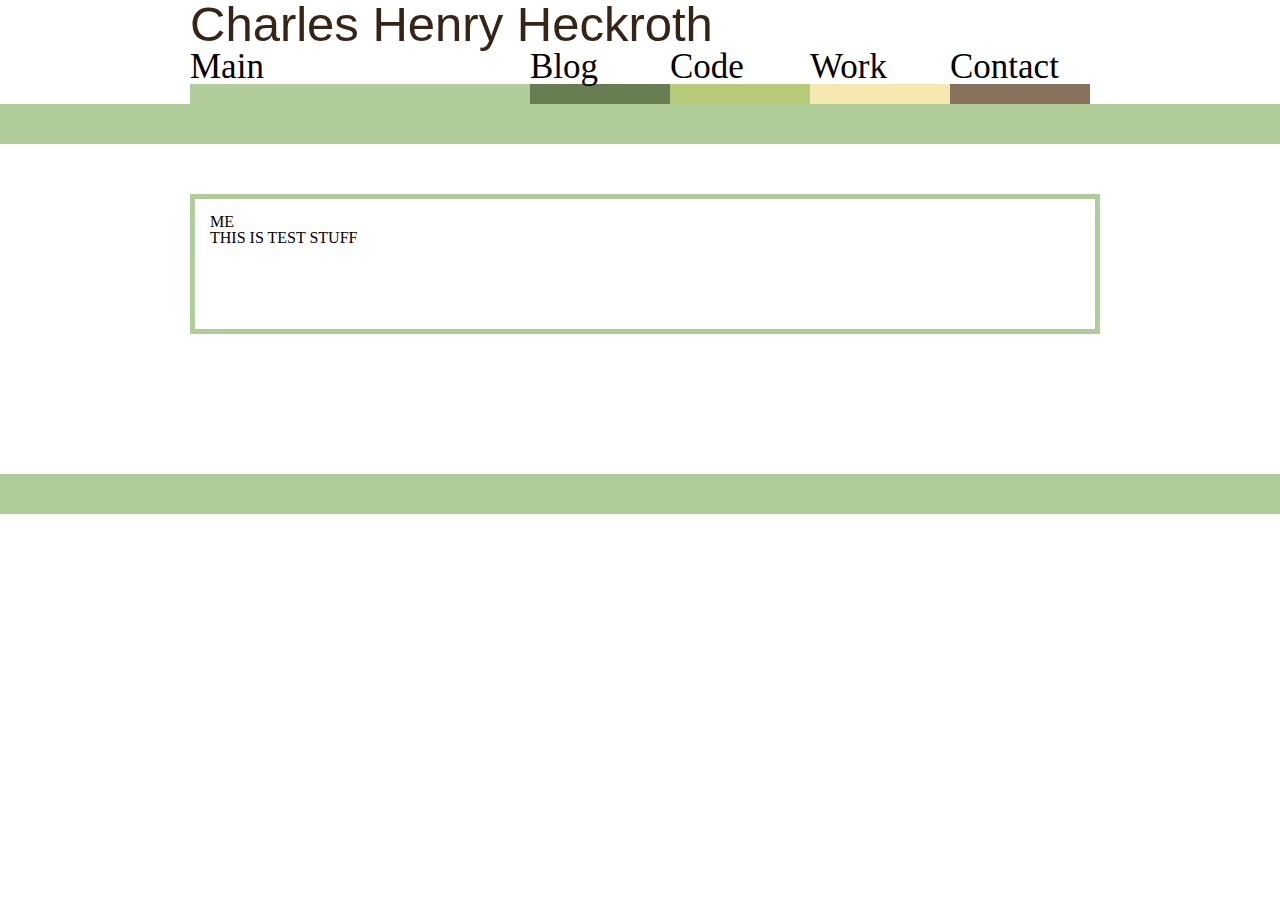
<file: index.html>
<head>
<link rel="stylesheet" type="text/css" href="reset.css" />
<link rel="stylesheet" type="text/css" href="main.css" />
</head>

<body>

<div class='header'>

<div class='hname'>
Charles Henry Heckroth
</div>
<div class='toolbar'>

<div class='hbutton hmhead active'>
<a href="index.html">Main</a>
</div>

<div class='hbutton hbhead'>
<a href="blog.html">Blog</a>
</div>
<div class='hbutton hphead'>
<a href="code.html">Code</a>
</div>
<div class='hbutton hwhead'>
<a href="work.html">Work</a>
</div>
<div class='hbutton hchead'>
<a href="contact.html">Contact</a>
</div>
</div>
</div>

<div class='contentframe hmlink'>
</div>

<div class='box'>
<div class='cblock hmborder'>
ME
<br>
THIS IS TEST STUFF

</div>
</div>
<div class='contentframe hmlink'>
</div>

</body>
</file>
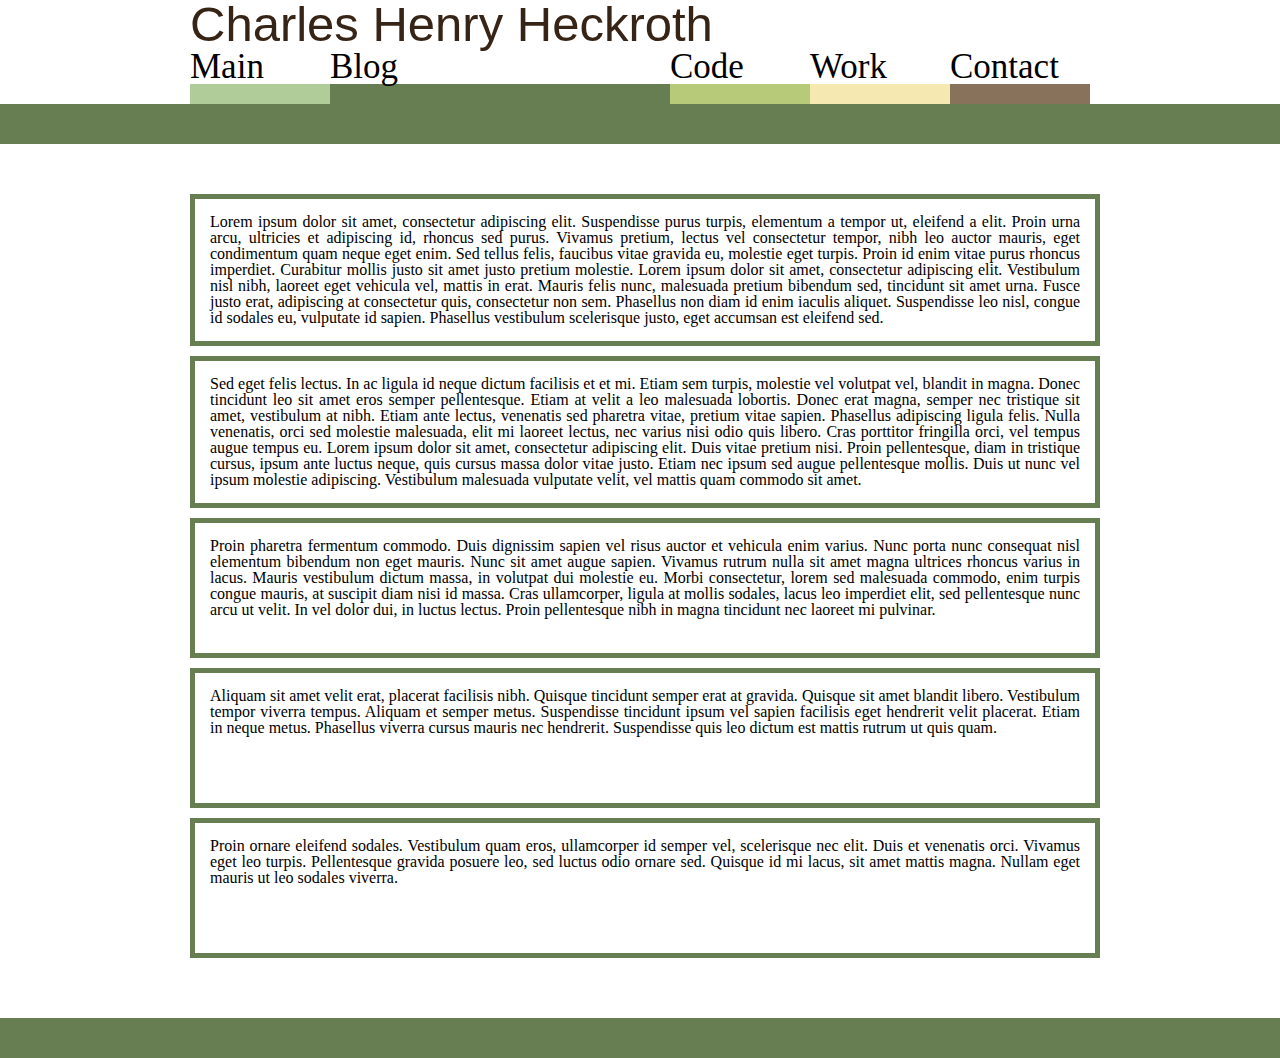
<file: blog.html>
<head>
<link rel="stylesheet" type="text/css" href="reset.css" />
<link rel="stylesheet" type="text/css" href="main.css" />
</head>

<body>

<div class='header'>

<div class='hname'>
Charles Henry Heckroth
</div>
<div class='toolbar'>

<div class='hbutton hmhead'>
<a href="index.html">Main</a>
</div>

<div class='hbutton hbhead active'>
<a href="blog.html">Blog</a>
</div>
<div class='hbutton hphead'>
<a href="code.html">Code</a>
</div>
<div class='hbutton hwhead'>
<a href="work.html">Work</a>
</div>
<div class='hbutton hchead'>
<a href="contact.html">Contact</a>
</div>
</div>
</div>

<div class='contentframe hblink'>
</div>
<div class='box'>
<div class='cblock hbborder'>
Lorem ipsum dolor sit amet, consectetur adipiscing elit. Suspendisse purus turpis, elementum a tempor ut, eleifend a elit. Proin urna arcu, ultricies et adipiscing id, rhoncus sed purus. Vivamus pretium, lectus vel consectetur tempor, nibh leo auctor mauris, eget condimentum quam neque eget enim. Sed tellus felis, faucibus vitae gravida eu, molestie eget turpis. Proin id enim vitae purus rhoncus imperdiet. Curabitur mollis justo sit amet justo pretium molestie. Lorem ipsum dolor sit amet, consectetur adipiscing elit. Vestibulum nisl nibh, laoreet eget vehicula vel, mattis in erat. Mauris felis nunc, malesuada pretium bibendum sed, tincidunt sit amet urna. Fusce justo erat, adipiscing at consectetur quis, consectetur non sem. Phasellus non diam id enim iaculis aliquet. Suspendisse leo nisl, congue id sodales eu, vulputate id sapien. Phasellus vestibulum scelerisque justo, eget accumsan est eleifend sed.
</div>

<div class='cblock hbborder'>
Sed eget felis lectus. In ac ligula id neque dictum facilisis et et mi. Etiam sem turpis, molestie vel volutpat vel, blandit in magna. Donec tincidunt leo sit amet eros semper pellentesque. Etiam at velit a leo malesuada lobortis. Donec erat magna, semper nec tristique sit amet, vestibulum at nibh. Etiam ante lectus, venenatis sed pharetra vitae, pretium vitae sapien. Phasellus adipiscing ligula felis. Nulla venenatis, orci sed molestie malesuada, elit mi laoreet lectus, nec varius nisi odio quis libero. Cras porttitor fringilla orci, vel tempus augue tempus eu. Lorem ipsum dolor sit amet, consectetur adipiscing elit. Duis vitae pretium nisi. Proin pellentesque, diam in tristique cursus, ipsum ante luctus neque, quis cursus massa dolor vitae justo. Etiam nec ipsum sed augue pellentesque mollis. Duis ut nunc vel ipsum molestie adipiscing. Vestibulum malesuada vulputate velit, vel mattis quam commodo sit amet.
</div>

<div class='cblock hbborder'>
Proin pharetra fermentum commodo. Duis dignissim sapien vel risus auctor et vehicula enim varius. Nunc porta nunc consequat nisl elementum bibendum non eget mauris. Nunc sit amet augue sapien. Vivamus rutrum nulla sit amet magna ultrices rhoncus varius in lacus. Mauris vestibulum dictum massa, in volutpat dui molestie eu. Morbi consectetur, lorem sed malesuada commodo, enim turpis congue mauris, at suscipit diam nisi id massa. Cras ullamcorper, ligula at mollis sodales, lacus leo imperdiet elit, sed pellentesque nunc arcu ut velit. In vel dolor dui, in luctus lectus. Proin pellentesque nibh in magna tincidunt nec laoreet mi pulvinar.
</div>

<div class='cblock hbborder'>
Aliquam sit amet velit erat, placerat facilisis nibh. Quisque tincidunt semper erat at gravida. Quisque sit amet blandit libero. Vestibulum tempor viverra tempus. Aliquam et semper metus. Suspendisse tincidunt ipsum vel sapien facilisis eget hendrerit velit placerat. Etiam in neque metus. Phasellus viverra cursus mauris nec hendrerit. Suspendisse quis leo dictum est mattis rutrum ut quis quam.
</div>

<div class='cblock hbborder'>
Proin ornare eleifend sodales. Vestibulum quam eros, ullamcorper id semper vel, scelerisque nec elit. Duis et venenatis orci. Vivamus eget leo turpis. Pellentesque gravida posuere leo, sed luctus odio ornare sed. Quisque id mi lacus, sit amet mattis magna. Nullam eget mauris ut leo sodales viverra.
</div>
</div>
</div>
</div>
<div class='contentframe hblink'>
</div>

</body>
</file>
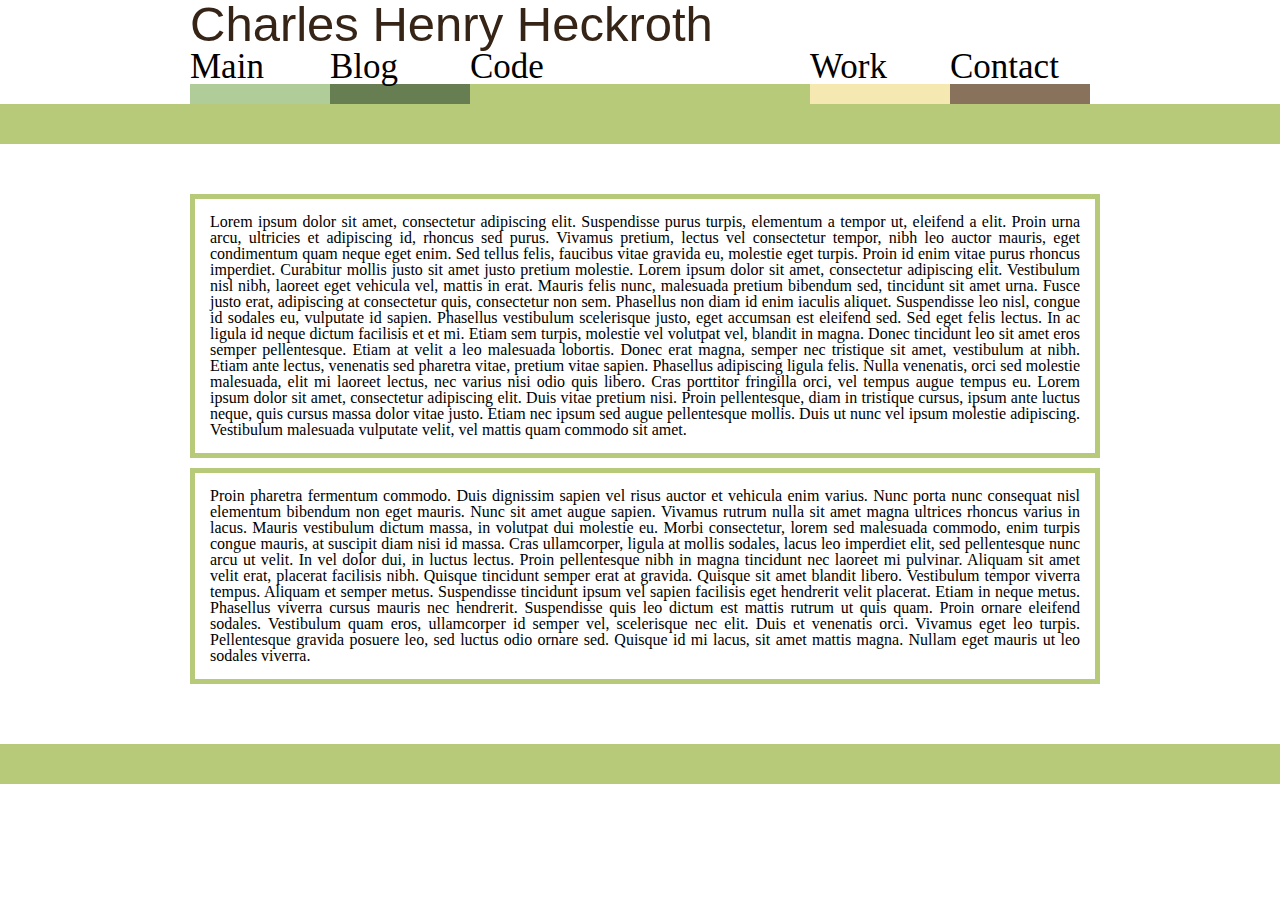
<file: code.html>
<head>
<link rel="stylesheet" type="text/css" href="reset.css" />
<link rel="stylesheet" type="text/css" href="main.css" />
</head>

<body>

<div class='header'>

<div class='hname'>
Charles Henry Heckroth
</div>
<div class='toolbar'>

<div class='hbutton hmhead'>
<a href="index.html">Main</a>
</div>

<div class='hbutton hbhead'>
<a href="blog.html">Blog</a>
</div>
<div class='hbutton hphead active'>
<a href="code.html">Code</a>
</div>
<div class='hbutton hwhead'>
<a href="work.html">Work</a>
</div>
<div class='hbutton hchead'>
<a href="contact.html">Contact</a>
</div>
</div>
</div>

<div class='contentframe hplink'>
</div>
<div class='box'>
<div class='cblock hpborder'>
Lorem ipsum dolor sit amet, consectetur adipiscing elit. Suspendisse purus turpis, elementum a tempor ut, eleifend a elit. Proin urna arcu, ultricies et adipiscing id, rhoncus sed purus. Vivamus pretium, lectus vel consectetur tempor, nibh leo auctor mauris, eget condimentum quam neque eget enim. Sed tellus felis, faucibus vitae gravida eu, molestie eget turpis. Proin id enim vitae purus rhoncus imperdiet. Curabitur mollis justo sit amet justo pretium molestie. Lorem ipsum dolor sit amet, consectetur adipiscing elit. Vestibulum nisl nibh, laoreet eget vehicula vel, mattis in erat. Mauris felis nunc, malesuada pretium bibendum sed, tincidunt sit amet urna. Fusce justo erat, adipiscing at consectetur quis, consectetur non sem. Phasellus non diam id enim iaculis aliquet. Suspendisse leo nisl, congue id sodales eu, vulputate id sapien. Phasellus vestibulum scelerisque justo, eget accumsan est eleifend sed.

Sed eget felis lectus. In ac ligula id neque dictum facilisis et et mi. Etiam sem turpis, molestie vel volutpat vel, blandit in magna. Donec tincidunt leo sit amet eros semper pellentesque. Etiam at velit a leo malesuada lobortis. Donec erat magna, semper nec tristique sit amet, vestibulum at nibh. Etiam ante lectus, venenatis sed pharetra vitae, pretium vitae sapien. Phasellus adipiscing ligula felis. Nulla venenatis, orci sed molestie malesuada, elit mi laoreet lectus, nec varius nisi odio quis libero. Cras porttitor fringilla orci, vel tempus augue tempus eu. Lorem ipsum dolor sit amet, consectetur adipiscing elit. Duis vitae pretium nisi. Proin pellentesque, diam in tristique cursus, ipsum ante luctus neque, quis cursus massa dolor vitae justo. Etiam nec ipsum sed augue pellentesque mollis. Duis ut nunc vel ipsum molestie adipiscing. Vestibulum malesuada vulputate velit, vel mattis quam commodo sit amet.
</div>

<div class='cblock hpborder'>
Proin pharetra fermentum commodo. Duis dignissim sapien vel risus auctor et vehicula enim varius. Nunc porta nunc consequat nisl elementum bibendum non eget mauris. Nunc sit amet augue sapien. Vivamus rutrum nulla sit amet magna ultrices rhoncus varius in lacus. Mauris vestibulum dictum massa, in volutpat dui molestie eu. Morbi consectetur, lorem sed malesuada commodo, enim turpis congue mauris, at suscipit diam nisi id massa. Cras ullamcorper, ligula at mollis sodales, lacus leo imperdiet elit, sed pellentesque nunc arcu ut velit. In vel dolor dui, in luctus lectus. Proin pellentesque nibh in magna tincidunt nec laoreet mi pulvinar.

Aliquam sit amet velit erat, placerat facilisis nibh. Quisque tincidunt semper erat at gravida. Quisque sit amet blandit libero. Vestibulum tempor viverra tempus. Aliquam et semper metus. Suspendisse tincidunt ipsum vel sapien facilisis eget hendrerit velit placerat. Etiam in neque metus. Phasellus viverra cursus mauris nec hendrerit. Suspendisse quis leo dictum est mattis rutrum ut quis quam.

Proin ornare eleifend sodales. Vestibulum quam eros, ullamcorper id semper vel, scelerisque nec elit. Duis et venenatis orci. Vivamus eget leo turpis. Pellentesque gravida posuere leo, sed luctus odio ornare sed. Quisque id mi lacus, sit amet mattis magna. Nullam eget mauris ut leo sodales viverra.
</div>
</div>
</div>
<div class='contentframe hplink'>
</div>

</body>
</file>
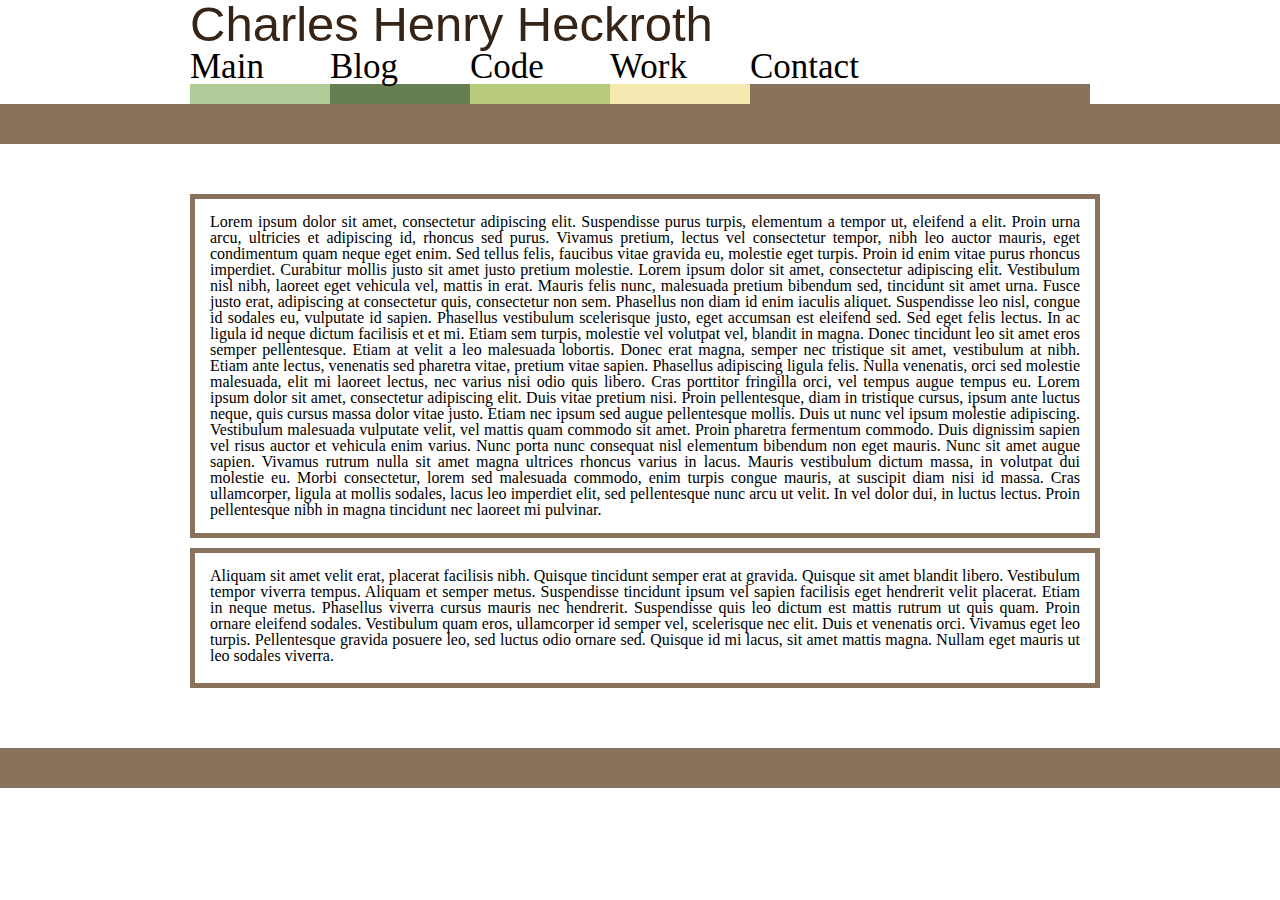
<file: contact.html>
<head>
<link rel="stylesheet" type="text/css" href="reset.css" />
<link rel="stylesheet" type="text/css" href="main.css" />
</head>

<body>

<div class='header'>

<div class='hname'>
Charles Henry Heckroth
</div>
<div class='toolbar'>

<div class='hbutton hmhead'>
<a href="index.html">Main</a>
</div>

<div class='hbutton hbhead'>
<a href="blog.html">Blog</a>
</div>
<div class='hbutton hphead'>
<a href="code.html">Code</a>
</div>
<div class='hbutton hwhead'>
<a href="work.html">Work</a>
</div>
<div class='hbutton hchead active'>
<a href="contact.html">Contact</a>
</div>
</div>
</div>

<div class='contentframe hclink'>
</div>
<div class='box'>
<div class='cblock hcborder'>
Lorem ipsum dolor sit amet, consectetur adipiscing elit. Suspendisse purus turpis, elementum a tempor ut, eleifend a elit. Proin urna arcu, ultricies et adipiscing id, rhoncus sed purus. Vivamus pretium, lectus vel consectetur tempor, nibh leo auctor mauris, eget condimentum quam neque eget enim. Sed tellus felis, faucibus vitae gravida eu, molestie eget turpis. Proin id enim vitae purus rhoncus imperdiet. Curabitur mollis justo sit amet justo pretium molestie. Lorem ipsum dolor sit amet, consectetur adipiscing elit. Vestibulum nisl nibh, laoreet eget vehicula vel, mattis in erat. Mauris felis nunc, malesuada pretium bibendum sed, tincidunt sit amet urna. Fusce justo erat, adipiscing at consectetur quis, consectetur non sem. Phasellus non diam id enim iaculis aliquet. Suspendisse leo nisl, congue id sodales eu, vulputate id sapien. Phasellus vestibulum scelerisque justo, eget accumsan est eleifend sed.

Sed eget felis lectus. In ac ligula id neque dictum facilisis et et mi. Etiam sem turpis, molestie vel volutpat vel, blandit in magna. Donec tincidunt leo sit amet eros semper pellentesque. Etiam at velit a leo malesuada lobortis. Donec erat magna, semper nec tristique sit amet, vestibulum at nibh. Etiam ante lectus, venenatis sed pharetra vitae, pretium vitae sapien. Phasellus adipiscing ligula felis. Nulla venenatis, orci sed molestie malesuada, elit mi laoreet lectus, nec varius nisi odio quis libero. Cras porttitor fringilla orci, vel tempus augue tempus eu. Lorem ipsum dolor sit amet, consectetur adipiscing elit. Duis vitae pretium nisi. Proin pellentesque, diam in tristique cursus, ipsum ante luctus neque, quis cursus massa dolor vitae justo. Etiam nec ipsum sed augue pellentesque mollis. Duis ut nunc vel ipsum molestie adipiscing. Vestibulum malesuada vulputate velit, vel mattis quam commodo sit amet.

Proin pharetra fermentum commodo. Duis dignissim sapien vel risus auctor et vehicula enim varius. Nunc porta nunc consequat nisl elementum bibendum non eget mauris. Nunc sit amet augue sapien. Vivamus rutrum nulla sit amet magna ultrices rhoncus varius in lacus. Mauris vestibulum dictum massa, in volutpat dui molestie eu. Morbi consectetur, lorem sed malesuada commodo, enim turpis congue mauris, at suscipit diam nisi id massa. Cras ullamcorper, ligula at mollis sodales, lacus leo imperdiet elit, sed pellentesque nunc arcu ut velit. In vel dolor dui, in luctus lectus. Proin pellentesque nibh in magna tincidunt nec laoreet mi pulvinar.
</div>

<div class='cblock hcborder'>
Aliquam sit amet velit erat, placerat facilisis nibh. Quisque tincidunt semper erat at gravida. Quisque sit amet blandit libero. Vestibulum tempor viverra tempus. Aliquam et semper metus. Suspendisse tincidunt ipsum vel sapien facilisis eget hendrerit velit placerat. Etiam in neque metus. Phasellus viverra cursus mauris nec hendrerit. Suspendisse quis leo dictum est mattis rutrum ut quis quam.

Proin ornare eleifend sodales. Vestibulum quam eros, ullamcorper id semper vel, scelerisque nec elit. Duis et venenatis orci. Vivamus eget leo turpis. Pellentesque gravida posuere leo, sed luctus odio ornare sed. Quisque id mi lacus, sit amet mattis magna. Nullam eget mauris ut leo sodales viverra.
</div>
</div>
</div>
<div class='contentframe hclink'>
</div>

</body>
</file>
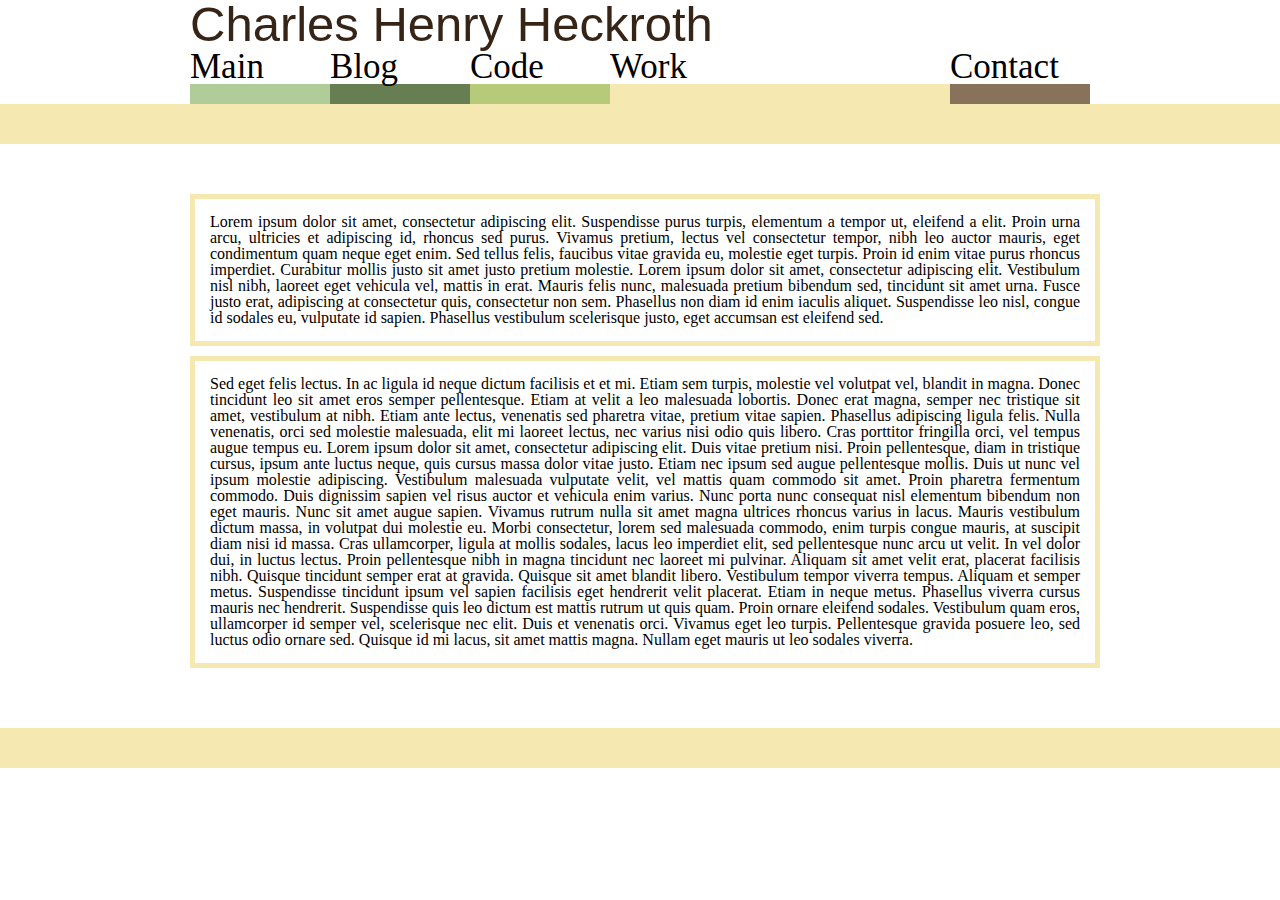
<file: work.html>
<head>
<link rel="stylesheet" type="text/css" href="reset.css" />
<link rel="stylesheet" type="text/css" href="main.css" />
</head>

<body>

<div class='header'>

<div class='hname'>
Charles Henry Heckroth
</div>
<div class='toolbar'>

<div class='hbutton hmhead'>
<a href="index.html">Main</a>
</div>

<div class='hbutton hbhead'>
<a href="blog.html">Blog</a>
</div>
<div class='hbutton hphead'>
<a href="code.html">Code</a>
</div>
<div class='hbutton hwhead active'>
<a href="work.html">Work</a>
</div>
<div class='hbutton hchead'>
<a href="contact.html">Contact</a>
</div>
</div>
</div>

<div class='contentframe hwlink'>
</div>
<div class='box'>
<div class='cblock hwborder'>
Lorem ipsum dolor sit amet, consectetur adipiscing elit. Suspendisse purus turpis, elementum a tempor ut, eleifend a elit. Proin urna arcu, ultricies et adipiscing id, rhoncus sed purus. Vivamus pretium, lectus vel consectetur tempor, nibh leo auctor mauris, eget condimentum quam neque eget enim. Sed tellus felis, faucibus vitae gravida eu, molestie eget turpis. Proin id enim vitae purus rhoncus imperdiet. Curabitur mollis justo sit amet justo pretium molestie. Lorem ipsum dolor sit amet, consectetur adipiscing elit. Vestibulum nisl nibh, laoreet eget vehicula vel, mattis in erat. Mauris felis nunc, malesuada pretium bibendum sed, tincidunt sit amet urna. Fusce justo erat, adipiscing at consectetur quis, consectetur non sem. Phasellus non diam id enim iaculis aliquet. Suspendisse leo nisl, congue id sodales eu, vulputate id sapien. Phasellus vestibulum scelerisque justo, eget accumsan est eleifend sed.
</div>

<div class='cblock hwborder'>
Sed eget felis lectus. In ac ligula id neque dictum facilisis et et mi. Etiam sem turpis, molestie vel volutpat vel, blandit in magna. Donec tincidunt leo sit amet eros semper pellentesque. Etiam at velit a leo malesuada lobortis. Donec erat magna, semper nec tristique sit amet, vestibulum at nibh. Etiam ante lectus, venenatis sed pharetra vitae, pretium vitae sapien. Phasellus adipiscing ligula felis. Nulla venenatis, orci sed molestie malesuada, elit mi laoreet lectus, nec varius nisi odio quis libero. Cras porttitor fringilla orci, vel tempus augue tempus eu. Lorem ipsum dolor sit amet, consectetur adipiscing elit. Duis vitae pretium nisi. Proin pellentesque, diam in tristique cursus, ipsum ante luctus neque, quis cursus massa dolor vitae justo. Etiam nec ipsum sed augue pellentesque mollis. Duis ut nunc vel ipsum molestie adipiscing. Vestibulum malesuada vulputate velit, vel mattis quam commodo sit amet.

Proin pharetra fermentum commodo. Duis dignissim sapien vel risus auctor et vehicula enim varius. Nunc porta nunc consequat nisl elementum bibendum non eget mauris. Nunc sit amet augue sapien. Vivamus rutrum nulla sit amet magna ultrices rhoncus varius in lacus. Mauris vestibulum dictum massa, in volutpat dui molestie eu. Morbi consectetur, lorem sed malesuada commodo, enim turpis congue mauris, at suscipit diam nisi id massa. Cras ullamcorper, ligula at mollis sodales, lacus leo imperdiet elit, sed pellentesque nunc arcu ut velit. In vel dolor dui, in luctus lectus. Proin pellentesque nibh in magna tincidunt nec laoreet mi pulvinar.

Aliquam sit amet velit erat, placerat facilisis nibh. Quisque tincidunt semper erat at gravida. Quisque sit amet blandit libero. Vestibulum tempor viverra tempus. Aliquam et semper metus. Suspendisse tincidunt ipsum vel sapien facilisis eget hendrerit velit placerat. Etiam in neque metus. Phasellus viverra cursus mauris nec hendrerit. Suspendisse quis leo dictum est mattis rutrum ut quis quam.

Proin ornare eleifend sodales. Vestibulum quam eros, ullamcorper id semper vel, scelerisque nec elit. Duis et venenatis orci. Vivamus eget leo turpis. Pellentesque gravida posuere leo, sed luctus odio ornare sed. Quisque id mi lacus, sit amet mattis magna. Nullam eget mauris ut leo sodales viverra.
</div>
</div>
</div>
<div class='contentframe hwlink'>
</div>

</body>
</file>
<file: main.css>
.header {
width:900px;
margin:0 auto;
}

.hname {
font-size:49px;
text-align:left;
color:#362416;
font-family:Arial;
font-weight:400;
}

.hbutton {
width:140px;
height:35px;
transition:width .3s;
-moz-transition:width .3s;
-webkit-transition:width .3s;
-o-transition:width .3s;
float:left;
font-size:35px;
}

a {
display:block;
height:50px;
text-decoration:none;
}
a:hover{color:black;}
a:visited{color:black;}
a:link{color:black;}

.active{width:340px}

.hbutton:hover {width:340px !important;}

.toolbar:hover > .hbutton{width:140px;}

.hmhead {border-bottom:thick solid #b0cc99;
	border-bottom-width:20px;}
.hbhead {border-bottom:thick solid #677e52;
	border-bottom-width:20px;}
.hphead {border-bottom:thick solid #b7ca79;
	border-bottom-width:20px;}
.hwhead {border-bottom:thick solid #f6e8b1;
	border-bottom-width:20px;}
.hchead {border-bottom:thick solid #89725b;
	border-bottom-width:20px;
	overflow:hidden;}

.hmlink {background-color:#b0cc99;}
.hblink {background-color:#677e52;}
.hplink {background-color:#b7ca79;}
.hwlink {background-color:#f6e8b1;}
.hclink { background-color:#89725b;}

.hmborder {border-color:#b0cc99;}
.hbborder {border-color:#677e52;}
.hpborder {border-color:#b7ca79;}
.hwborder {border-color:#f6e8b1;}
.hcborder {border-color:#89725b;}

.toolbar {
border-bottom:solid thick #89725b;
border-bottom-width:20px;
width:900px;
height:35px;
}

.contentframe{
width:auto;
height:40px;
}

.content {
width:900px;
min-height:400px;
padding:40px 0;
margin:0 0 30px 0;
}

.cblock {
width:870px;
min-height:100px;
border-width:5px;
border-style:solid;
padding:15px;
margin:0 0 10px;
}

.box {
width:900px;
min-height:230px;
background-color:white;
margin:0 auto;
padding:50px;
text-align:justify;}
</file>
